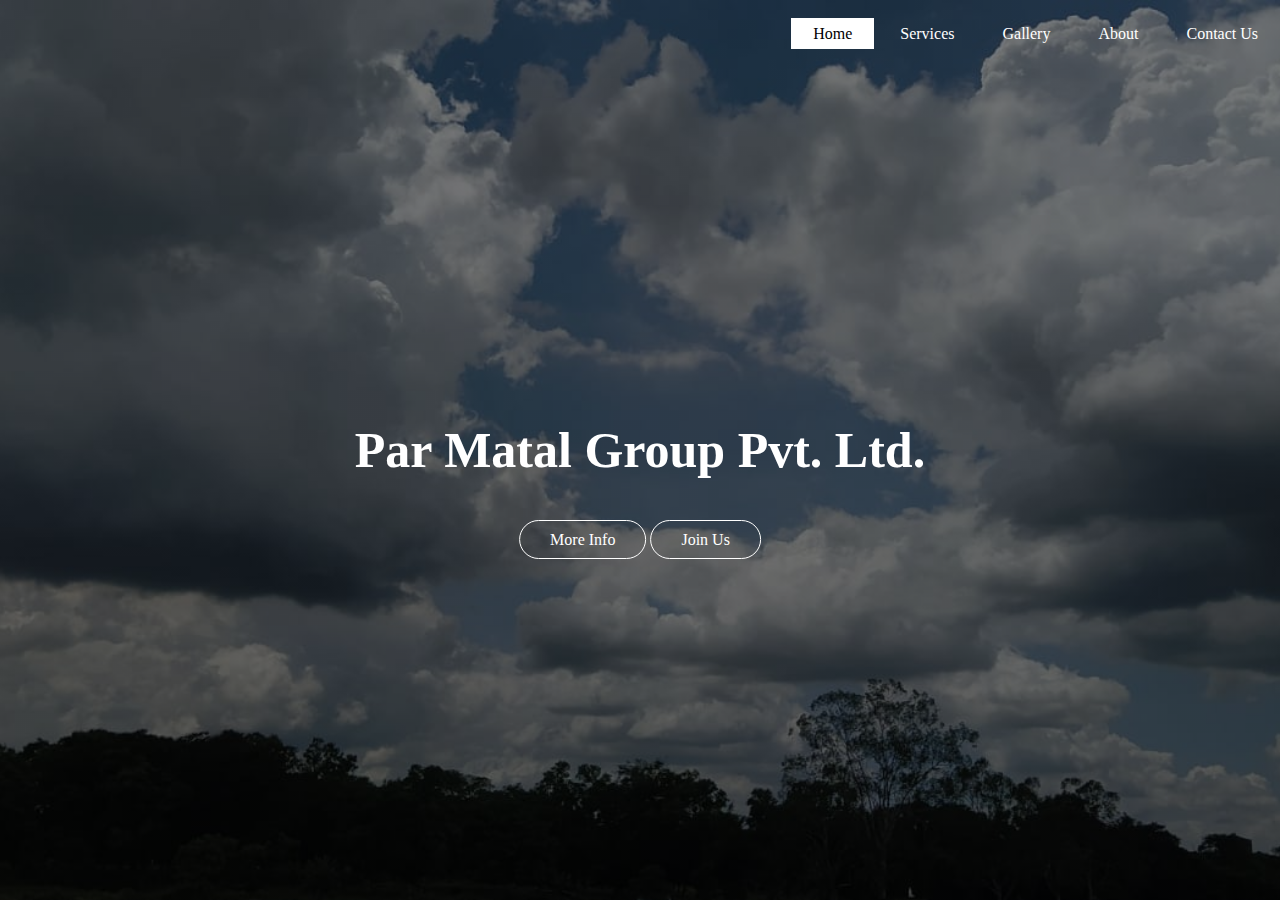
<file: index.html>
<!DOCTYPE html>
<html lang="en">
<head>
    <meta charset="UTF-8">
    <meta http-equiv="X-UA-Compatible" content="IE=edge">
    <meta name="viewport" content="width=device-width, initial-scale=1.0">
    <title>Document</title>
    <link rel="stylesheet" type="text/css" href="css.css"

</head>


<body>
    <header>
    <div class="main">
        </div>

        <ul>
            <li class="active"><a href="#">Home</a></li>
                <li><a href="home.html">Services</a></li>
                    <li><a href="home.html">Gallery</a></li>
                        <li> <a href="home.html">About</a></h4></li>
                        <li> <a href="address.html">Contact Us</a></h4></li> 
                    </ul>
                    
                </div>
                <div class="title">
                    <h4 class="B">Par Matal Group Pvt. Ltd.</h4>
                </div>

                <div class="button">
                    <a href="home.html" class="a">More Info</a>
                    <a href="login.html" class="a">Join Us</a>
                </div>
				

                
        </header> 
    </body>
</html>
</file>
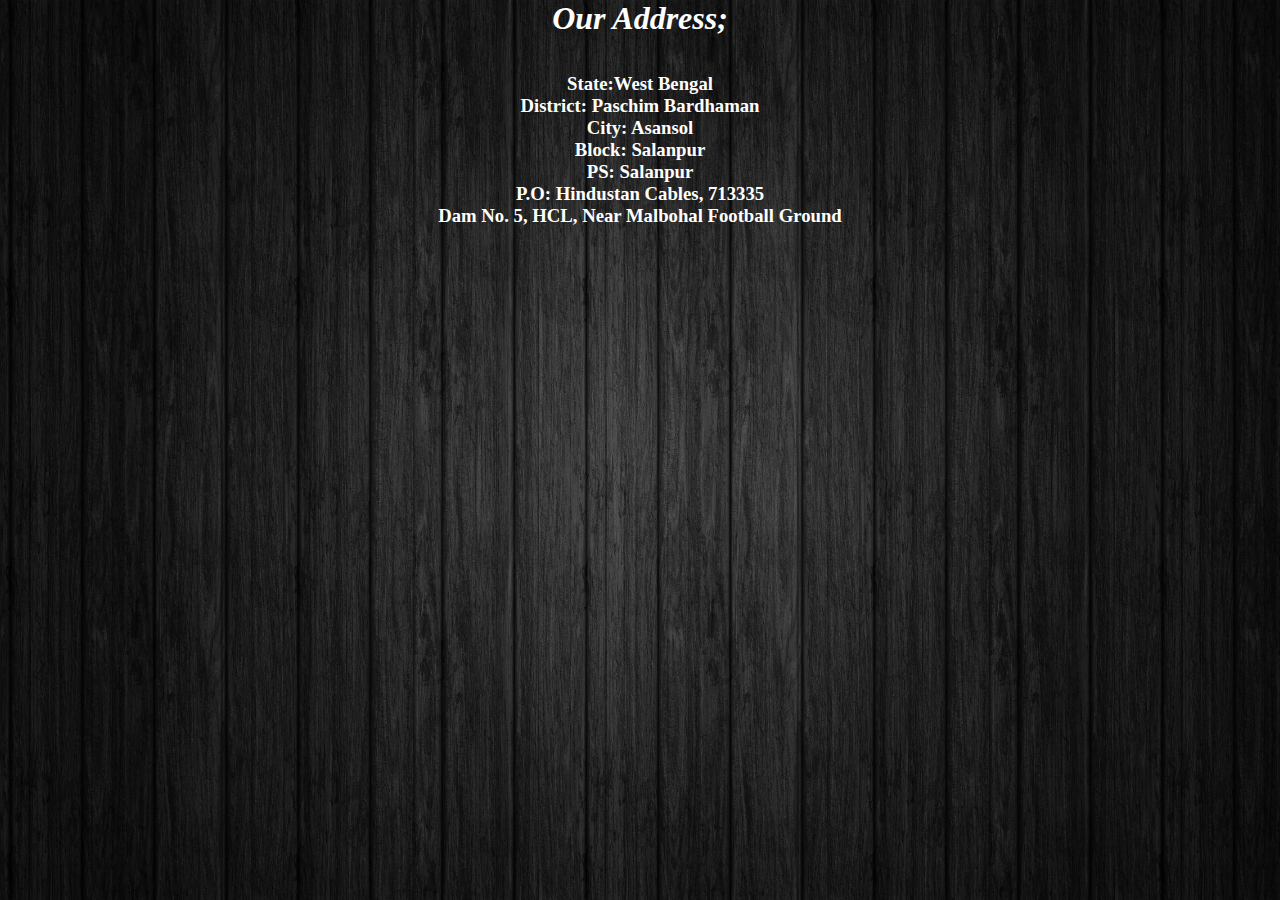
<file: address.html>
<!DOCTYPE html>
<html lang="en">
<head>
    <meta charset="UTF-8">
    <meta http-equiv="X-UA-Compatible" content="IE=edge">
    <meta name="viewport" content="width=device-width, initial-scale=1.0">
    <title>Locate us</title>
	<style>
	*{
    margin: 0;
    padding: 0;
    box-sizing: border-box;
    transition: .3s linear;
    text-decoration: none;
    text-transform: capitalize;
    font-family: Century Gothic;
}

body{
    background-image: url(bg.jpg); 
    height: 100vh;
    background-size: cover;
    background-position: center;
}

.block{
	color: #fff;
		
	</style>
</head>
<body>
	<div class="block">
	
    <center><h1><i>Our Address;</h1></i></center>
	<br><br>
<h3>
	<center><p>State:West Bengal</p>
	<p>District: Paschim Bardhaman</p>
	<p>City: Asansol</p>
	<p>Block: Salanpur</p>
	<p>PS: Salanpur</p>
	<p>P.O: Hindustan Cables, 713335</p>
	<p>Dam no. 5, HCL, Near Malbohal Football Ground</p></center>
	</h3>
	</div>
</body>
</html>
</file>
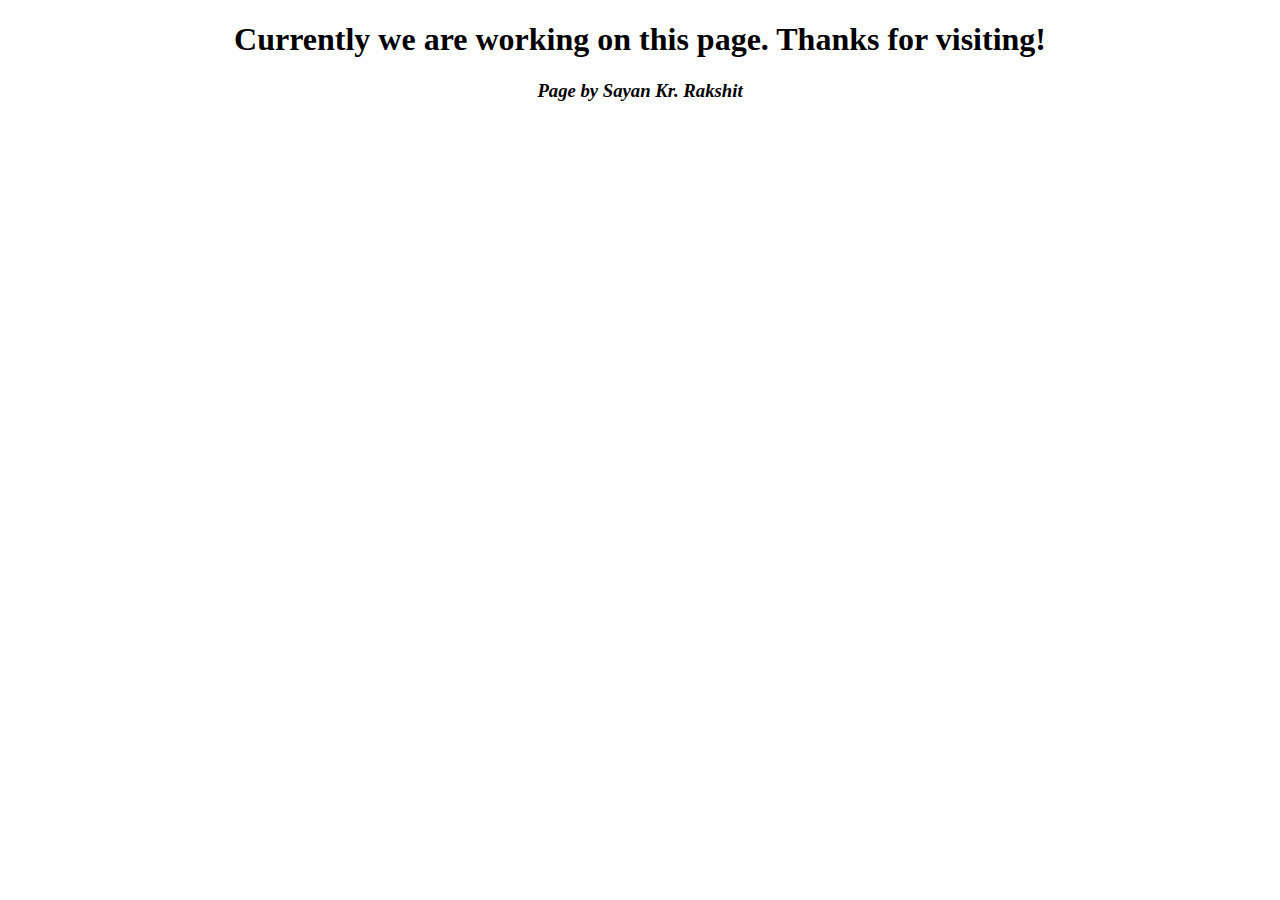
<file: home.html>
<!DOCTYPE html>
<html lang="en">
<head>
    <meta charset="UTF-8">
    <meta http-equiv="X-UA-Compatible" content="IE=edge">
    <meta name="viewport" content="width=device-width, initial-scale=1.0">
    <title>Document</title>
</head>
<body>
   <center> <h1>Currently we are working on this page. Thanks for visiting!</h1>
	<h3><i>Page by Sayan Kr. Rakshit</h3></i> </center.
</body>
</html>
</file>
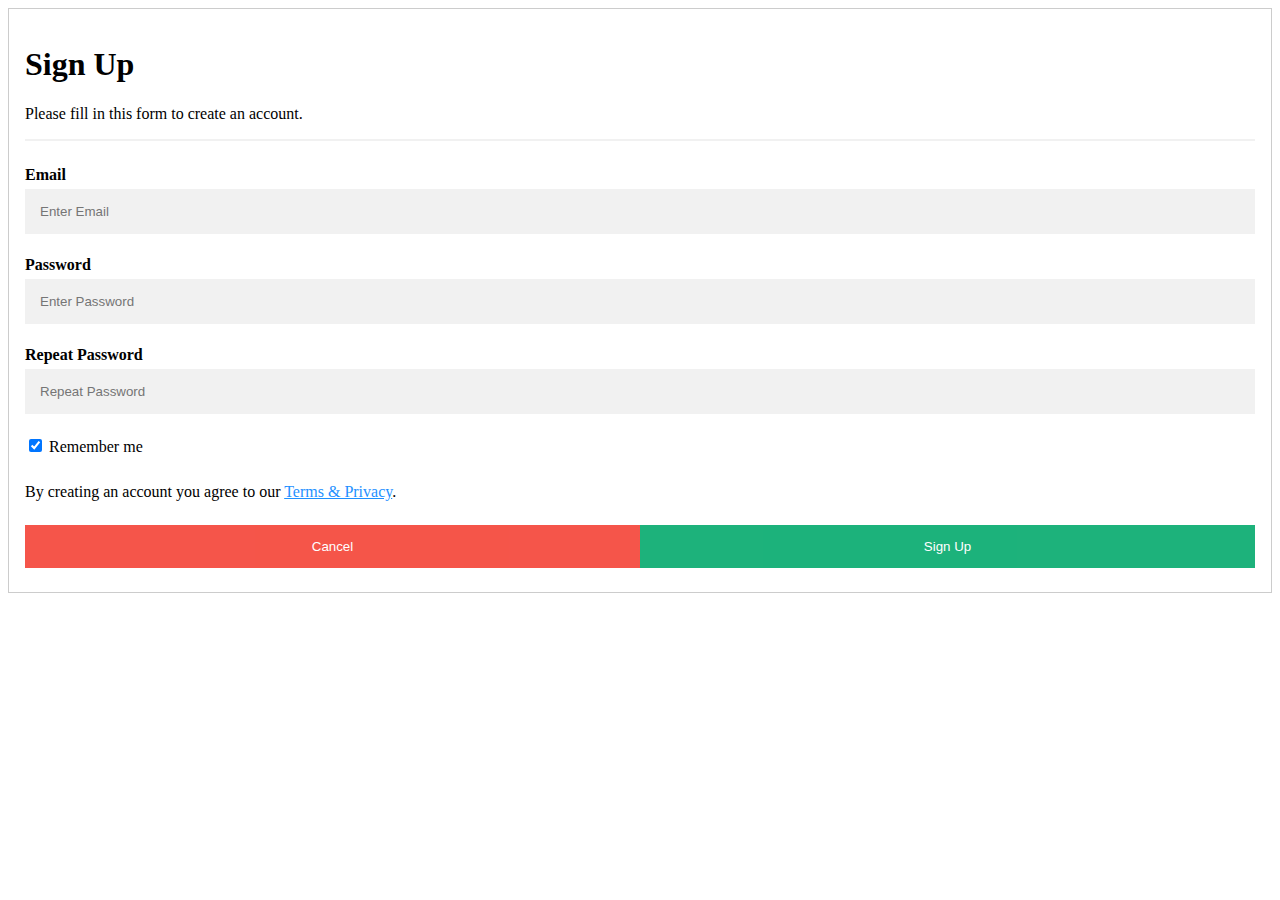
<file: login.html>
<!DOCTYPE html>
<html lang="en">
<head>
    <meta charset="UTF-8">
    <meta http-equiv="X-UA-Compatible" content="IE=edge">
    <meta name="viewport" content="width=device-width, initial-scale=1.0">
    <title>Sign Up</title>
	<style>
* {box-sizing: border-box}

/* Full-width input fields */
  input[type=text], input[type=password] {
  width: 100%;
  padding: 15px;
  margin: 5px 0 22px 0;
  display: inline-block;
  border: none;
  background: #f1f1f1;
}

input[type=text]:focus, input[type=password]:focus {
  background-color: #ddd;
  outline: none;
}

hr {
  border: 1px solid #f1f1f1;
  margin-bottom: 25px;
}

/* Set a style for all buttons */
button {
  background-color: #04AA6D;
  color: white;
  padding: 14px 20px;
  margin: 8px 0;
  border: none;
  cursor: pointer;
  width: 100%;
  opacity: 0.9;
}

button:hover {
  opacity:1;
}

/* Extra styles for the cancel button */
.cancelbtn {
  padding: 14px 20px;
  background-color: #f44336;
}

/* Float cancel and signup buttons and add an equal width */
.cancelbtn, .signupbtn {
  float: left;
  width: 50%;
}

/* Add padding to container elements */
.container {
  padding: 16px;
}

/* Clear floats */
.clearfix::after {
  content: "";
  clear: both;
  display: table;
}

/* Change styles for cancel button and signup button on extra small screens */
@media screen and (max-width: 300px) {
  .cancelbtn, .signupbtn {
    width: 100%;
  }
}
	</style>
</head>
<body>
    <form action="action_page.php" style="border:1px solid #ccc">
  <div class="container">
    <h1>Sign Up</h1>
    <p>Please fill in this form to create an account.</p>
    <hr>

    <label for="email"><b>Email</b></label>
    <input type="text" placeholder="Enter Email" name="email" required>

    <label for="psw"><b>Password</b></label>
    <input type="password" placeholder="Enter Password" name="psw" required>

    <label for="psw-repeat"><b>Repeat Password</b></label>
    <input type="password" placeholder="Repeat Password" name="psw-repeat" required>

    <label>
      <input type="checkbox" checked="checked" name="remember" style="margin-bottom:15px"> Remember me
    </label>

    <p>By creating an account you agree to our <a href="#" style="color:dodgerblue">Terms & Privacy</a>.</p>

    <div class="clearfix">
      <button type="button" class="cancelbtn" >Cancel</button>
      <button type="submit" class="signupbtn">Sign Up</button>
    </div>
  </div>
</form>
</body>
</html>
</file>
<file: css.css>
*{
    margin: 0;
    padding: 0;
    box-sizing: border-box;
    transition: .3s linear;
    text-decoration: none;
    text-transform: capitalize;
    font-family: Century Gothic;
}

header{
    background-image:linear-gradient(rgba(0,0,0,0.5),rgba(0,0,0,0.5)), url(photo.jpg); 
    height: 100vh;
    background-size: cover;
    background-position: center;
}
ul{
    float:right;
    list-style-type: none;
    margin-top: 25px;
}

ul li{
    display: inline-block;
}

ul li a{
    text-decoration: none;
    color: #fff;
    padding: 5px 20px;
    border: 2px solid transparent;
    transition: 0.6s ease;
}

ul li a:hover
{
    background-color: #fff;
    color: #000;
}

ul li.active a{
    background-color: #fff;
    color: #000;
}


.main{
    max-width: 1200px;
    margin: auto;
}

.title{
    position: absolute;
    top: 50%;
    left: 50%;
    transform: translate(-50%,-50%);
}

.title h4{
    color: rgb(255, 255, 255);
    font-size: 50px;

}

.button{
    position: absolute;
    top: 60%;
    left: 50%;
    transform: translate(-50%,-50%);
}

.a{
    border: 1px solid #fff;
	border-radius : 20px;
    padding: 10px 30px;
    color: #fff;
    text-decoration: solid;
    transition: 0.6s ease;
}

.a:hover{
    background-color: #fff;
    color: #000;
}
</file>
